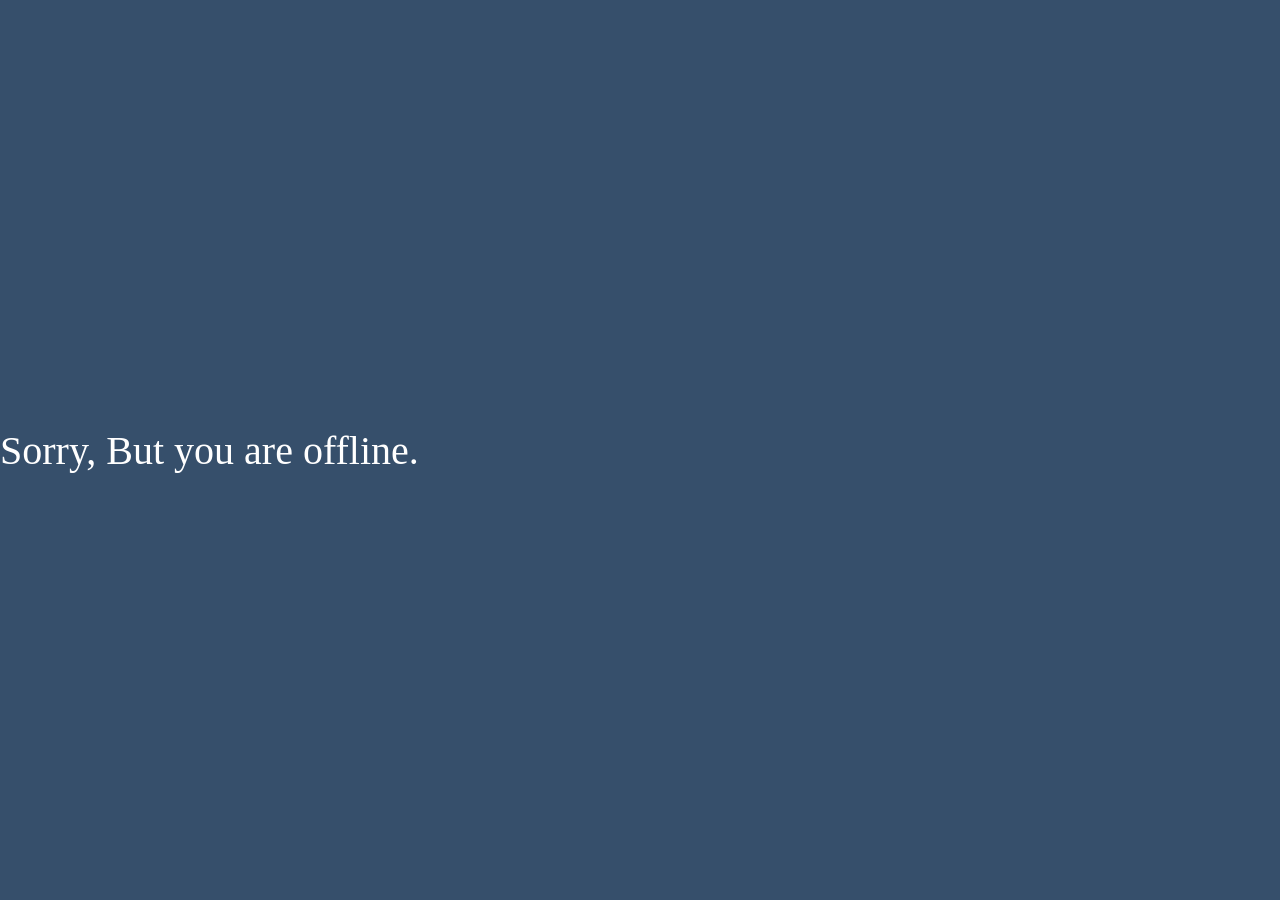
<file: realtime-web-app/offline.html>
<html>
    <head>
        <meta charset="UTF-8" />
        <link rel="icon" href="./images/my-lens-icon.png" />
        <meta name="viewport" content="width=device-width, initial-scale=1" />
        
        <meta
            name="description"
            content="My Lens - Realtime Object Detection"
        />
        <link rel="stylesheet" type="text/css" href="index.css">
        <link rel="apple-touch-icon" href="./images/my-lens-icon.png" />
        <title>My Lens</title>
        <style>
            body{
                background-color: #364f6b;
                text-align: center;
                display:flex;
                align-items: center;
            }
            #offline{
                color:white;
                font-size: 40px;
            }
        </style>
    </head>
    <body>
        <div id="offline" >Sorry, But you are offline.</div>
    </body>
</html>
</file>
<file: realtime-web-app/index.css>
*{
    padding:0;
    margin:0;
}
body{
    margin: none;
    background-color: #364f6b;
    text-align: center;
    box-sizing: border-box;
}
@media(max-width:500px){
    html{
        height: 100vh;
        width:100vw;
        padding: none;
        margin: none;

    }
    
}
#video{
    width:100%;
    
}
#status{
    width:100%;
    height:30%;
    position:fixed;
    bottom:0;
    border-radius:50px 50px 0 0;
    background-color:#f0f0f0;
    display:flex;
    justify-content: center;
    align-items: center;
    font-size:1.5rem;
    font-weight:bold;
    color:#43dde6;
    box-shadow: 0px 0px 20px 0px rgba(0,0,0,0.2);
}

#class-name{
    font-size: 2rem;
    color:#fc5185;
}
</file>
